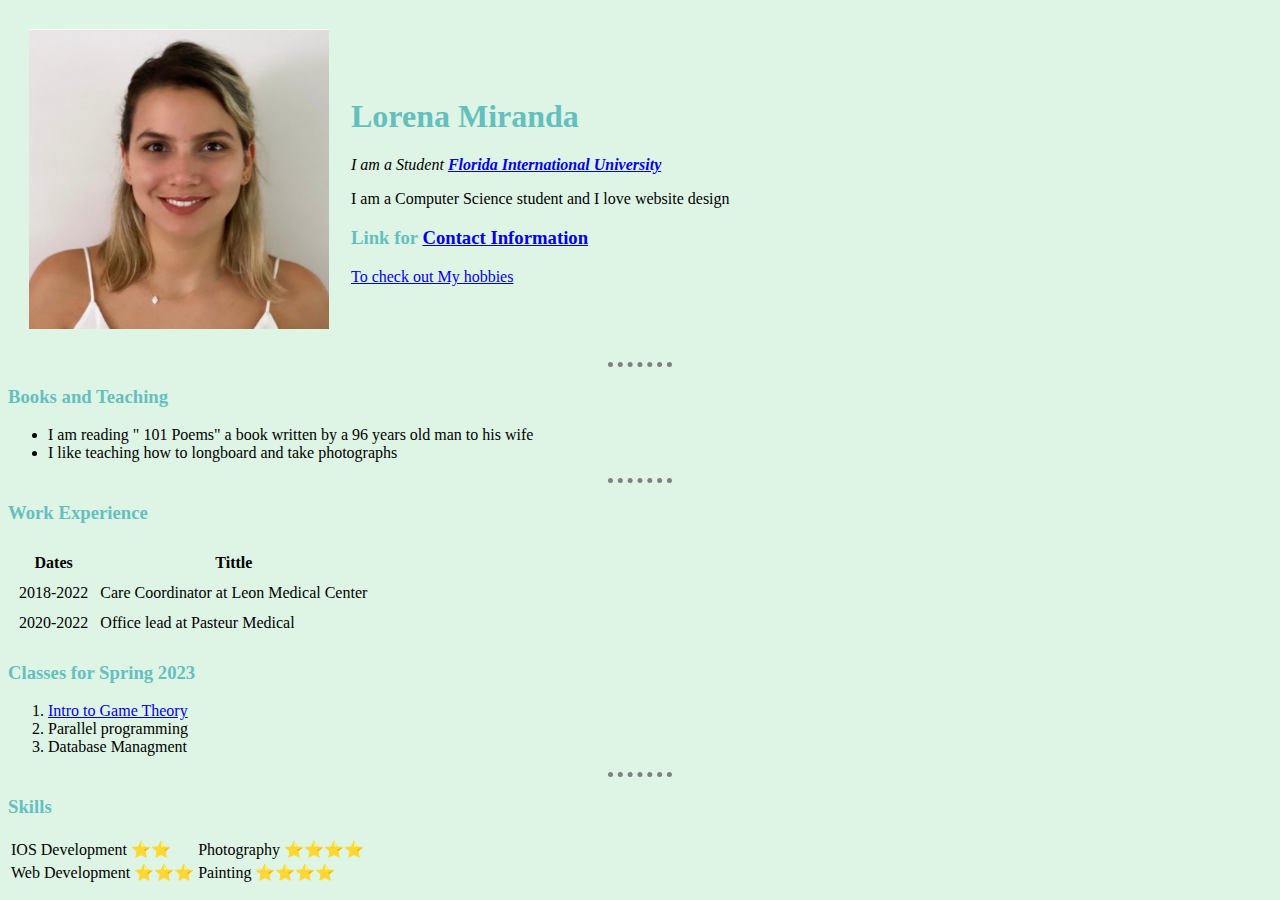
<file: index.html>
<!DOCTYPE html>
<html lang="en">
    <head>
     <meta charset="UTF-8">
     <title> Lorena's Personal Site  💜 </title>
         <link rel="stylesheet" href="css/styles.css">
    </head>
    <body >
      <table cellspacing = "20">
         <tr>
            <td>
        <img src="images/IMG_5997.jpg" alt="Lorena's profile picture" style="width:300px;height:300px" ></td>
        <td>
     <h1> Lorena Miranda </h1>   
     <p><em> I am a Student <strong> <a href="https://www.fiu.edu/"> Florida International University </a>  </strong> </em></p>
     <p> I am a Computer Science student and I love website design </p>
     
     <h3>Link for <a href="contact.html"> Contact Information</a> </h3>
     <a href="hobbies.html">To check out  My hobbies</a>
   </tr>
   </td>
      </table>
      
<hr> 
     <h3>Books and Teaching </h3> 
     <ul>
      <li> I am reading " 101 Poems" a book written by a 96 years old man to his wife</li>
      <li> I like teaching how to longboard and take photographs</li>
   </ul>
     <hr>

     <h3>Work Experience</h3>
   
     <table cellspacing = "10">
      <thead>
         <th>Dates</th>
         <th>Tittle</th>
      </thead>
      <tbody>
      <tr> 
           <td>2018-2022</td>
           <td>Care Coordinator at Leon Medical Center</td>
      </tr>
      <tr> 
         <td>2020-2022</td>
         <td>Office lead at Pasteur Medical</td>
      </tr>
   </tbody>
     </table>
    
    <h3>Classes for Spring 2023</h3>
     <ol>
        <li><a href="https://www4.cis.fiu.edu/courses/Syllabi/CAP_4506.pdf"> Intro to Game Theory </a></li>
        <li>Parallel programming</li>
        <li>Database Managment</li>
     </ol>
<hr>
     <h3>Skills</h3>
     <table cellspace ="10">
      <tr> 
         <td>IOS Development ⭐⭐ </td>
         <td>Photography ⭐⭐⭐⭐</td>
      </tr>
      <tr>
         <td>Web Development ⭐⭐⭐</td>
         <td>Painting ⭐⭐⭐⭐ </td>
      </tr>
     </table>
    </body>
</html>
</file>
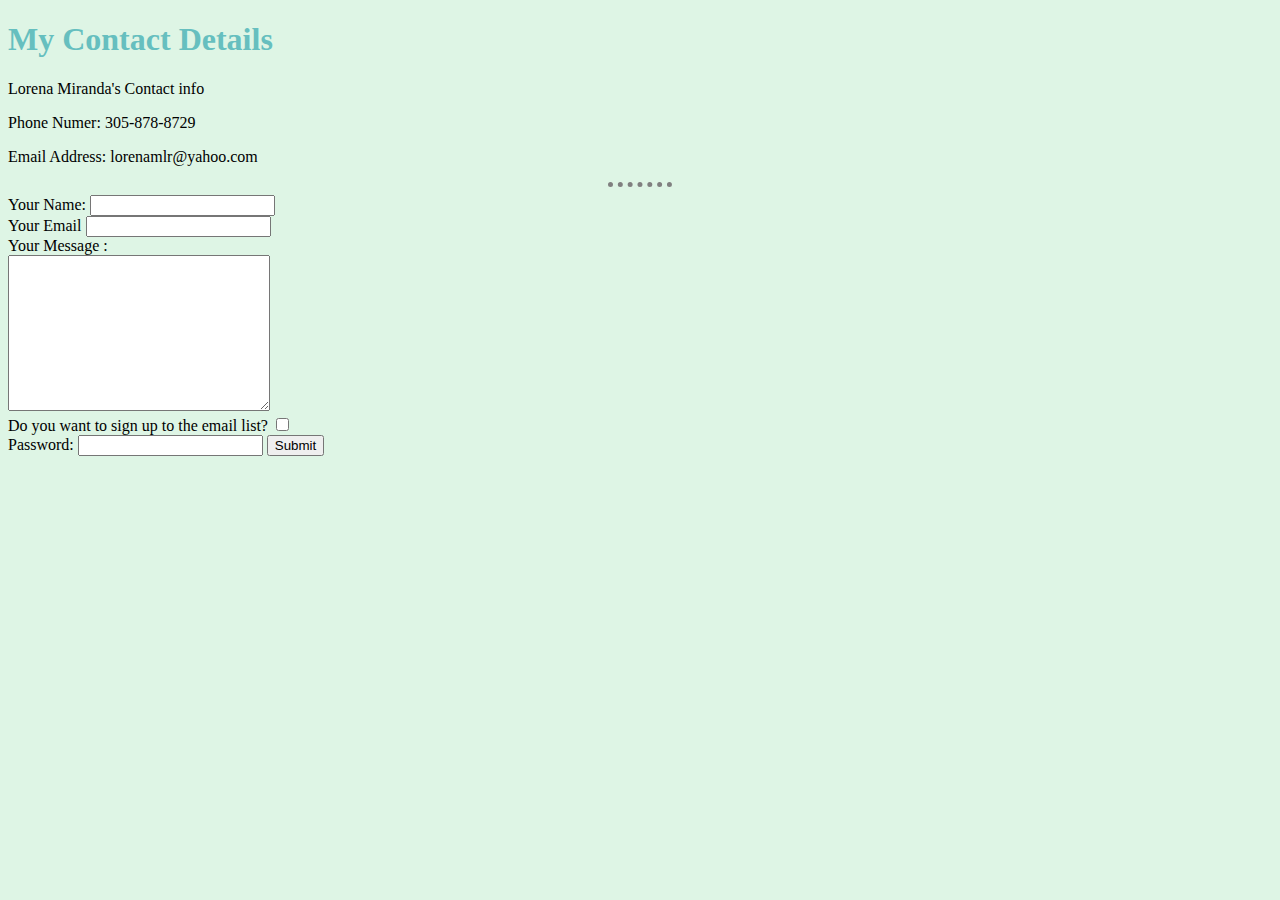
<file: contact.html>
<!DOCTYPE html>
<html lang="en">
<head>
    <meta charset="UTF-8">
    <meta http-equiv="X-UA-Compatible" content="IE=edge">
    <meta name="viewport" content="width=device-width, initial-scale=1.0">
    <title>Contact Me</title>
    <link rel="stylesheet" href="css/styles.css">
</head>
<body>
    <h1>My Contact Details</h1>
    <p>Lorena Miranda's Contact info</p>
    <p>Phone Numer: 305-878-8729 </p>
    <p>Email Address: lorenamlr@yahoo.com</p>

    <hr>
    
    <form action="mailto:lorenamlr94@gmail.com" method="post" enctype="text/plain">
        <label> Your Name:  </label>
        <input type="text" name="yourName" value="">
        <br>
        <label> Your Email</label>
        <input type="email" name="yourEmail" value=" "> 
        <br>
        <label>Your Message : </label> <br>
        <textarea name="yourMessage" cols="30" rows="10"></textarea>
        <br>
        <label >Do you want to sign up to the email list?</label> 
        <input type="checkbox"name="" value="">
        <br>
        <label> Password: </label>
        <input type="password" name="" value="" >
        <input type="submit" name=" ">
        
        
         


    </form>
</body>
</html>
</file>
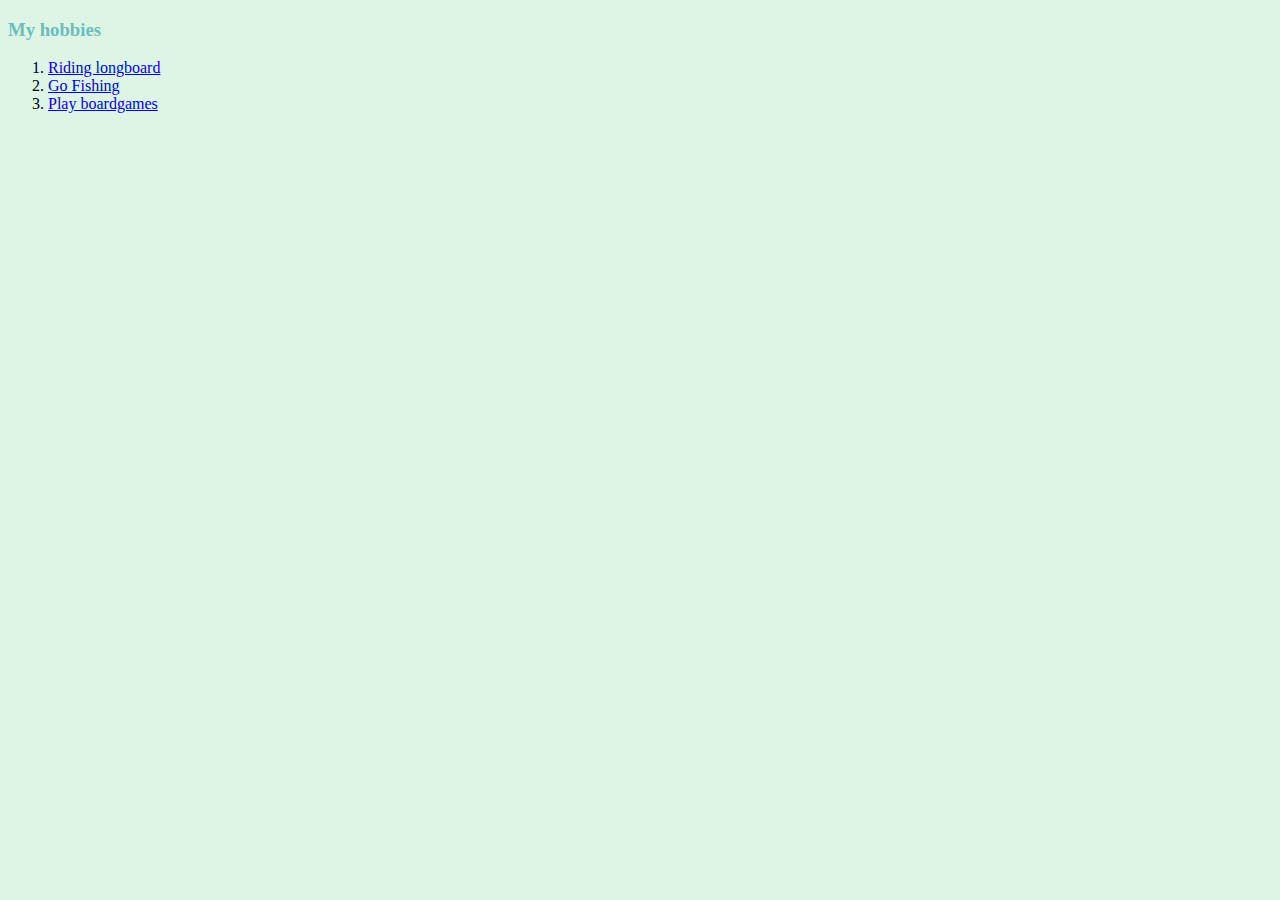
<file: hobbies.html>
<!DOCTYPE html>
<html lang="en">
<head>
    <meta charset="UTF-8">
    <meta http-equiv="X-UA-Compatible" content="IE=edge">
    <meta name="viewport" content="width=device-width, initial-scale=1.0">
    <title>My Hobbies</title>
    <link rel="stylesheet" href="css/styles.css">
</head>
<body>
    <h3>My hobbies </h3> 
    <ol>
        <li> <a href="images/Longboarding.jfif"> Riding longboard </a> </li>
        <li><a href="images/fishing.jpg"> Go Fishing </a> </li>
        <li><a href="images/boardgames.jfif"> Play boardgames </a> </li>
     </ol> 

</body>
</html>
</file>
<file: css/styles.css>
body {  
  background-color: #DEF5E5;
}
hr{
 
  border-style: none;
  border-top-style: dotted ;
  border-color: gray;
  border-width: 5px;
  height: 0px;
  width: 5%;
  
 }

 h1 {
    color: #66BFBF
 }
 
 h3 {

    color: #66BFBF
 }
</file>
